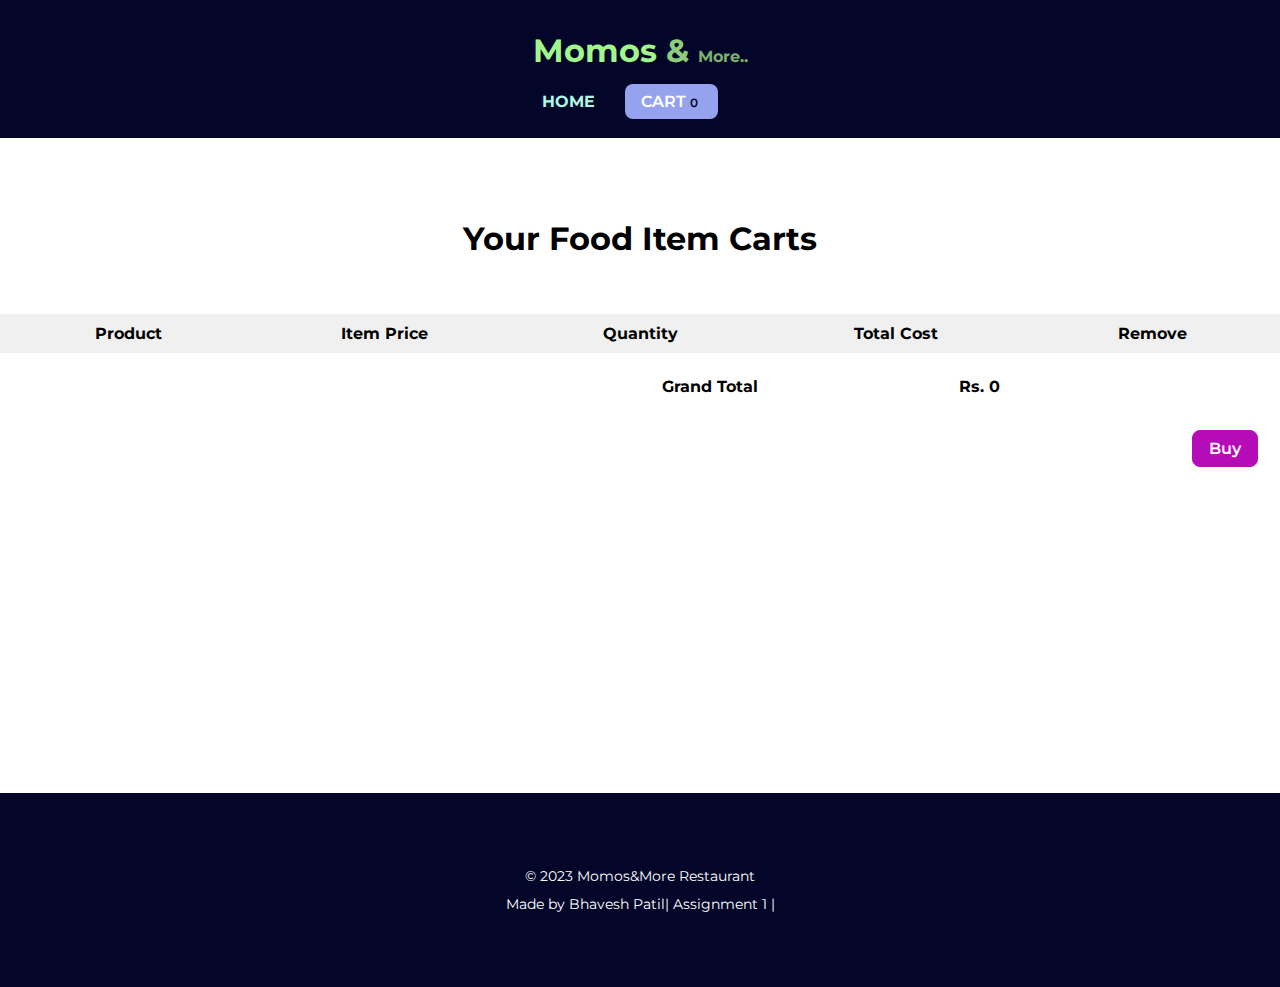
<file: webpages/cart.html>
<!DOCTYPE html>
<html lang="en">

<head>
    <meta charset="UTF-8">
    <meta name="viewport" content="width=device-width, initial-scale=1.0">
    <link rel="stylesheet" href="../css/headerNav.css">
    <link rel="stylesheet" href="../css/foodcart.css">
    <link rel="stylesheet" href="../css/catalog.css">
    <link rel="stylesheet" href="../css/footer.css">
    <title>Momos&More..| Food Cart</title>
    <link rel="icon" type="image/ico" href="../assest/favicon.ico">

</head>

<body>
    <header>
        <h1>
            <span>Momos</span>
            <span>&</span>
            <span>More..</span>
        </h1>
        <nav id="navbar">
            <ul>
                <li><a href="../index.html">Home</a></li>
                <li> <a href="../pages/cart.html" class="cart-button">Cart<span class="cart-number">0</span>
                    </a></li>
            </ul>
        </nav>
    </header>
    
    <div class="cart-section">
        <h1>Your Food Item Carts</h1>
        <table>
            <thead>
                <tr>
                    <th>Product</th>
                    <th>Item Price</th>
                    <th>Quantity</th>
                    <th>Total Cost</th>
                    <th>Remove</th>
                </tr>
            </thead>
            <tbody class="cart-items">
                <!-- Cart items will go here using JavaScript -->
            </tbody>
            <tfoot>
                <tr>
                    <td colspan="3">Grand Total</td>
                    <td class="grand-total">Rs. 0</td>
                    
                </tr>
                <tr>
                    <td colspan="5" class="text-right">
                       <button class="buy-btn" onclick="redirectToPayment()" >Buy</button>
                    </td>
                 </tr>
            </tfoot>
        </table>
    </div>

    <footer>
        <p>&copy; 2023 Momos&More Restaurant</p>
        <p>Made by Bhavesh Patil| Assignment 1 |</p>
    </footer>
    <!-- <script src="../script/NavbarScrollingUpdate.js"></script>
    <script src="../script/cart.js"></script>
    <script type="module" src="https://unpkg.com/ionicons@7.1.0/dist/ionicons/ionicons.esm.js"></script>
    <script nomodule src="https://unpkg.com/ionicons@7.1.0/dist/ionicons/ionicons.js"></script> -->
</body>

</html>
</file>
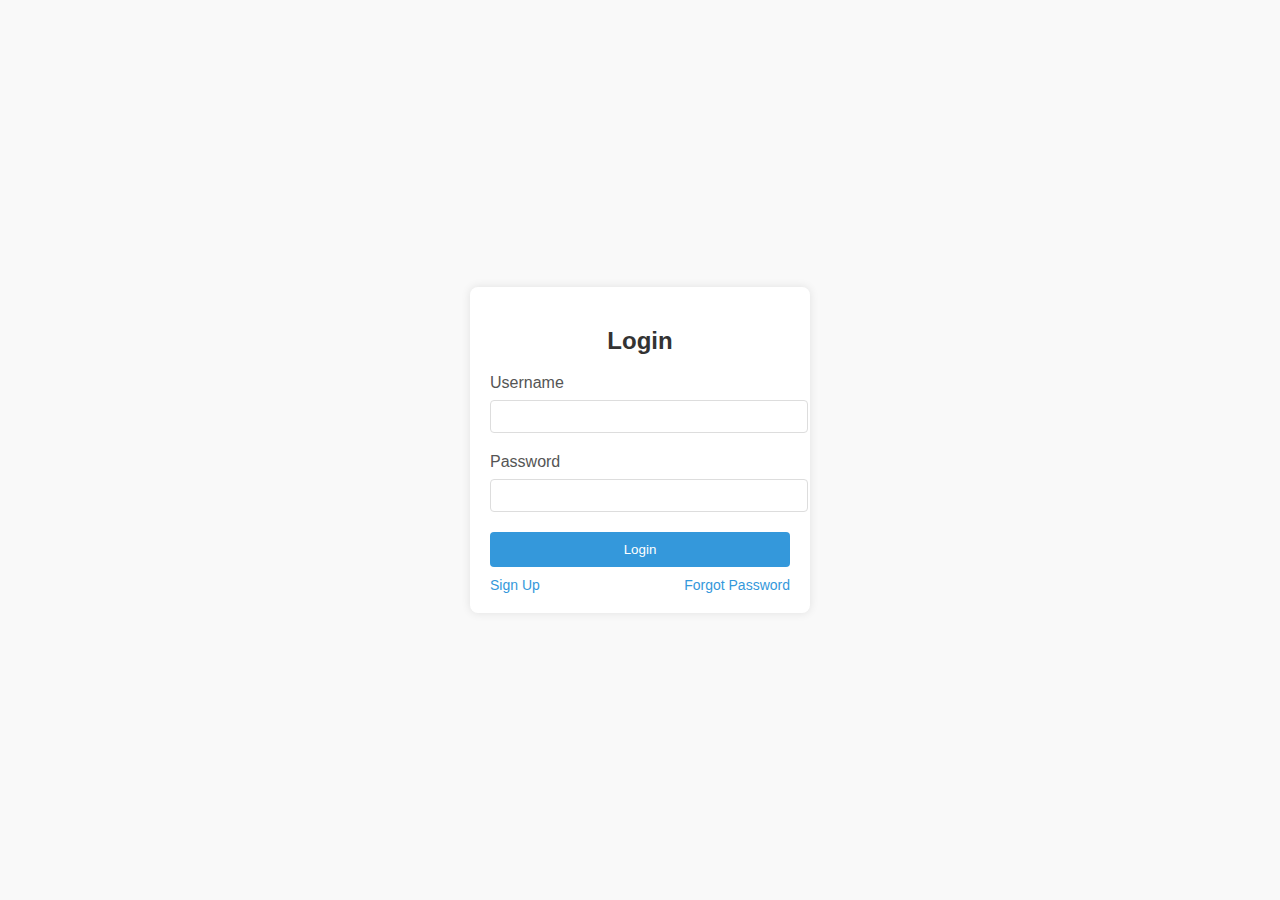
<file: webpages/login.html>
<!DOCTYPE html>
<html lang="en">
<head>
  <meta charset="UTF-8">
  <meta name="viewport" content="width=device-width, initial-scale=1.0">
  <title>Aesthetic Login</title>
  <style>
    body {
      display: flex;
      align-items: center;
      justify-content: center;
      height: 100vh;
      margin: 0;
      background-color: #f9f9f9;
      font-family: 'Arial', sans-serif;
    }

    .login-container {
      width: 300px;
      padding: 20px;
      background-color: #fff;
      border-radius: 8px;
      box-shadow: 0 0 10px rgba(0, 0, 0, 0.1);
    }

    .login-container h2 {
      text-align: center;
      color: #333;
    }

    .form-group {
      margin-bottom: 20px;
    }

    .form-group label {
      display: block;
      margin-bottom: 8px;
      color: #555;
    }

    .form-group input {
      width: 100%;
      padding: 8px;
      border: 1px solid #ddd;
      border-radius: 4px;
    }

    .form-group input:focus {
      outline: none;
      border-color: #3498db;
    }

    .login-btn {
      width: 100%;
      padding: 10px;
      background-color: #3498db;
      color: #fff;
      border: none;
      border-radius: 4px;
      cursor: pointer;
    }

    .login-btn:hover {
      background-color: #217dbb;
    }

    .additional-links {
      display: flex;
      justify-content: space-between;
      margin-top: 10px;
    }

    .signup-link, .forgot-password-link {
      color: #3498db;
      text-decoration: none;
      font-size: 14px;
    }
  </style>
</head>
<body>
  <div class="login-container">
    <h2>Login</h2>
    <form>
      <div class="form-group">
        <label for="username">Username</label>
        <input type="text" id="username" name="username" required>
      </div>
      <div class="form-group">
        <label for="password">Password</label>
        <input type="password" id="password" name="password" required>
      </div>
      <button type="submit" class="login-btn">Login</button>
    </form>
    <div class="additional-links">
      <a href="signup.html" class="signup-link">Sign Up</a>
      <a href="#" class="forgot-password-link">Forgot Password</a>
    </div>
  </div>
</body>
</html>
</file>
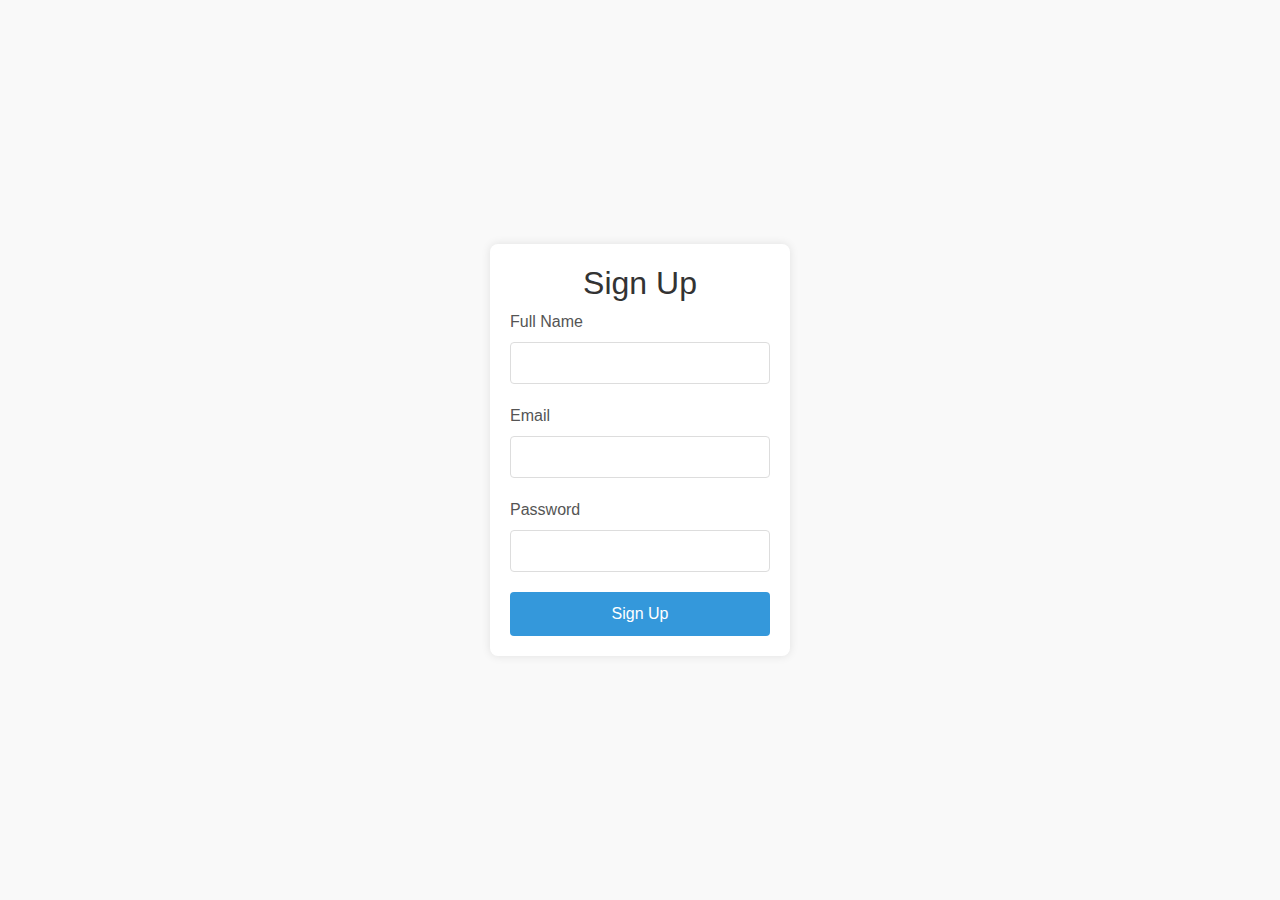
<file: webpages/signup.html>
<!DOCTYPE html>
<html lang="en">
<head>
  <meta charset="UTF-8">
  <meta name="viewport" content="width=device-width, initial-scale=1.0">
  <script src="https://ajax.googleapis.com/ajax/libs/jquery/3.6.3/jquery.min.js"></script>
  <script src="https://code.jquery.com/jquery-3.6.3.js" integrity="sha256-nQLuAZGRRcILA+6dMBOvcRh5Pe310sBpanc6+QBmyVM="crossorigin="anonymous"></script>
  <link href="https://cdn.jsdelivr.net/npm/bootstrap@5.3.0-alpha1/dist/css/bootstrap.min.css"rel="stylesheet">
  <title>Aesthetic Sign Up</title>
  <script src="https://cdn.jsdelivr.net/npm/bootstrap@5.3.0-alpha1/dist/js/bootstrap.bundle.min.js"></script>
  <style>
    body {
      display: flex;
      align-items: center;
      justify-content: center;
      height: 100vh;
      margin: 0;
      background-color: #f9f9f9;
      font-family: 'Arial', sans-serif;
    }

    .signup-container {
      width: 300px;
      padding: 20px;
      background-color: #fff;
      border-radius: 8px;
      box-shadow: 0 0 10px rgba(0, 0, 0, 0.1);
    }

    .signup-container h2 {
      text-align: center;
      color: #333;
    }

    .form-group {
      margin-bottom: 20px;
    }

    .form-group label {
      display: block;
      margin-bottom: 8px;
      color: #555;
    }

    .form-group input {
      width: 100%;
      padding: 8px;
      border: 1px solid #ddd;
      border-radius: 4px;
    }

    .form-group input:focus {
      outline: none;
      border-color: #3498db;
    }

    .signup-btn {
      width: 100%;
      padding: 10px;
      background-color: #3498db;
      color: #fff;
      border: none;
      border-radius: 4px;
      cursor: pointer;
    }

    .signup-btn:hover {
      background-color: #217dbb;
    }
  </style>
</head>
<body>
  <div class="signup-container">
    <h2>Sign Up</h2>
    <form method="post">
      <div class="form-group">
        <label for="fullname">Full Name</label>
        <input type="text" id="fullname" name="fullname" required>
      </div>
      <div class="form-group">
        <label for="email">Email</label>
        <input type="email" id="email" name="email" required>
      </div>
      <div class="form-group">
        <label for="password">Password</label>
        <input type="password" id="password" name="password" required>
      </div>
      <button type="submit" onclick="submitForm()" class="signup-btn">Sign Up</button>
    </form>
    <script>
        function submitForm(){
            var name = $('input[name=fullname]').val();
            var email = $('input[name=email]').val();
            var password = $('input[name=password]').val();

            var data = "name="+name+"&email="+email;
            xhr = new XMLHttpRequest();
            xhr.open('POST','output.php',true);
            xhr.setRequestHeader("Content-Type", "application/x-www-form-urlencoded");
            xhr.onload = function(){
                var new_window = window.open(null,'','_blank');
                new_window.document.write(xhr.responseText());
            }
            xhr.send(data);
        }
    </script>
  </div>
</body>
</html>
</file>
<file: css/headerNav.css>
/* style.css */
@import url('https://fonts.googleapis.com/css2?family=Montserrat:wght@400;500;600;700&display=swap');

body {
    font-family: 'Montserrat', sans-serif;
    margin: 0;
    padding: 0;
    scroll-behavior: smooth;
}

/*----------------header-------------------------*/
header {
    background-color: #030629;
    color: #cdc4c4;
    padding: 10px;
    text-align: center; 
}

header span {
    display: inline-block;
}

header span:nth-child(1) {
    color:  #a2f78a;
}

header span:nth-child(2) {
    color:  #8ecd7c  ;
}

header span:nth-child(3) {
    color:  #7bb36c ;
    font-size: 16px;
}


nav ul {
    display: flex;
    align-items: center;
    justify-content: center;
    list-style: none;
    padding: 0;
}

nav li {
    display: inline;
    margin-right: 20px;
}

nav a {
    text-decoration: none;
    color:  #acfae5 ;
    font-weight: bold;
    text-transform: uppercase;
}

nav a:hover {
    color:  #95a3ef ;
    border-spacing: 1px;
    border-bottom: #ffffff solid 4px;
}

/* Add this CSS code to style the "Cart" button */
.cart-button {
    background-color: #95a3ef;
    color: #fff;
    border: none;
    padding: 8px 16px;
    border-radius: 8px;
    text-decoration: none;
    font-weight: 600;
    margin-left: 10px; /* Adjust the spacing from the other navigation items */
    font-family: 'Montserrat', sans-serif;
    transition: background-color 0.3s ease;
    text-transform: uppercase;
}
.cart-button:hover {
    color: #95a3ef;
    background-color: #ffffff;
    cursor: pointer;
}

/* Style for the cart number badge */
.cart-button .cart-number {
    color: #030629;
    padding: 2px 4px;
    font-size: 12px;
}

@media (max-width: 680px) {
    .cart-button {
        padding: 6px 10px; /* Reduce padding for a more compact size */
        font-size: 10px; /* Reduce font size for better fit */
        margin-left: 0; /* Remove left margin to save space on small screens */
        margin-top: 18px; /* Add top margin for spacing */ 
        text-align: center; /* Center-align the button text */
    }

    nav a {
        font-size: 12px;
        margin: auto;
    }
}

.fixed-navbar {
    position: fixed;
    top: 0;
    left: 0;
    right: 0;
    z-index: 999;
    background-color: #030629;
    padding: 10px;
    text-align: center;
}
.fixed-navbar ul {
    list-style: none;
    padding: 0;
}
.fixed-navbar li {
    display: inline;
    margin-right: 20px;
}

.fixed-navbar a {
    text-decoration: none;
    color: #ffffff;
    font-weight: bold;
    text-transform: uppercase;
}

.fixed-navbar a:hover {
    color: #FF2AA3;
    border-spacing: 1px;
    border-bottom: #D000D4 solid 4px;
}
</file>
<file: css/foodcart.css>
.cart-section {
    margin-top: 2%;
    overflow-x: auto; /* Add horizontal scroll for small screens */
    min-height: 70vh;
}
.cart-section h1{
    text-align: center;
    margin: 32px;
    padding: 24px;
}

table {
    width: 100%;
    border-collapse: collapse;
    table-layout: fixed; /* Add this property for flexible cell width */
}

thead th {
    
    background-color: #f0f0f0;
    font-weight: bold;
    text-align: center;
    padding: 10px;
}


tbody td {
    text-align: center;
    padding: 10px;
    border-bottom: 1px solid #ccc;
    word-wrap: break-word; /* Allow long content to wrap to the next line */
}

tbody td img {
    vertical-align: center;
    max-width: 90px;
    max-height: 80px;
    border-radius: 15%;

}

tfoot td {
    text-align: right;
    font-weight: bold;
    padding: 10px;
}

.grand-total{
    margin: 24px;
    padding: 24px;
}

.cart-items tr:last-child td {
    border-bottom: none;
}

.cart-items td:last-child {
    text-align: center;
}

.remove-icon {
    color: #B50CB8;
    cursor: pointer;
}
.remove-icon:hover{
    color: #030629;
}
.buy-btn {
    background-color: #B50CB8;
    color: #fff;
    border: 1px solid #B50CB8;
    padding: 8px 16px;
    border-radius: 8px 8px;
    cursor: pointer;
    text-decoration: none;
    font-weight: 600;
    font-size: 16px;
    margin-bottom: 32px;
    margin-right: 12px;
    font-family: 'Montserrat', sans-serif;
}

.buy-btn:hover {
    background-color: #fff;
    color: #B50CB8;
}

@media (max-width:440px){
    .cart-section h1{
        text-align: center;
        margin: 16px;
        padding: 16px;
        font-size: 16px;
    }
    thead th {
        padding: 5px;
        font-size: 11px;
    }
    
    tbody td {
        font-size: 11px;
        padding: 6px;
    }
    
    tbody td img {
        max-width: 60px;
        
    }
    
    tfoot td {
        font-size: 12px;
        text-align: center;
        font-weight: bold;
        padding: 8px;
    }
    .buy-btn {
        padding: 8px 16px;
        font-weight: 600;
        font-size: 12px;
        margin-right: 0px;
    }
    
}
</file>
<file: css/catalog.css>
/* catalog.css */
section h2{
    margin-top: 24px;
    margin-bottom: 0;
    padding: 16px;
    text-align: center;
 }
 #order{
    padding: 0;
 }
.menu {
    display: flex;
    flex-wrap: wrap;
    justify-content: center;
}

.food-item {
    border: 1px solid #dfd7d7;
    background-color: #f7f7f7;
    margin: 16px;
    padding: 16px;
    border-radius: 16px;
    flex-basis: 35%;
}

.food-item img {
    max-width: 100%;
}

.food-details {
    display: flex;
    justify-content: space-between;
    align-items: center;
}

.price {
    font-size: 16px;
    font-weight: bold;
    color: #B50CB8;
}

.add-cart {
    background-color: #B50CB8;
    color: #fff;
    border: 1px solid #B50CB8;
    padding: 8px 12px;
    border-radius: 8px 8px;
    cursor: pointer;
    text-decoration: none;
    font-weight: 600;
    margin-bottom: 8px;
    font-family:'Montserrat', sans-serif;
}


.add-cart:hover{
    background-color: #fff;
    color: #B50CB8;

}

.item-added-pop-up {
    display: inline-block;
    opacity: 0;
    font-size: 10px;
    font-weight: 600;
    text-transform: uppercase;
    padding: 8px 12px;
    border-radius: 8px 8px;
    background-color: #B50CB8;
    color: white;
    position:relative;
    top: 0;
    left: 50%;
    transform: translateX(-50%);
    transition: opacity 0.3s ease-in-out;
}


.buy-button {
    background-color: #B50CB8;
    color: #fff;
    border: 1px solid #B50CB8;
    padding: 8px 12px;
    border-radius: 8px 8px;
    cursor: pointer;
    text-decoration: none;
    font-weight: 600;
    margin-bottom: 8px;
    font-family: 'Montserrat', sans-serif;
}

.buy-button:hover {
    background-color: #fff;
    color: #B50CB8;
}

@media (max-width: 750px) {
    .food-item {
        flex-basis: 60%;
    }
    .buy-button, .add-cart {
       font-size: 14px;
    }
    
   
}

@media (max-width: 480px) {
    .food-item {
        flex-basis: 100%;
    }
    .buy-button, .add-cart {
       font-size: 14px;
    }
    
   
}
</file>
<file: css/footer.css>
/*----------------footer-------------------------*/
footer {
    text-align: center;
    background-color: #030629;
    color: #fff;
    padding: 64px;
    font-size: 14px;
}
footer p {
    margin: 10px 0; /* Add some spacing between paragraphs */
}
.quick-links {
    list-style: none;
    padding: 0;
    display: flex;
    justify-content: center;
}

.quick-links li {
    margin: 0 10px; /* Add some spacing between quick links */
}
.quick-links a {
    color: #fff;
    font-size: 10px;
    text-decoration: none;
    text-transform: uppercase;
    border-bottom: 1px solid wheat;
}
@media (max-width: 680px) {
    footer p {
        padding-left: 0;
        padding-right: 0;
        font-size: 10px; /* Adjust font size for mobile view */
    }
    .quick-links {
        flex-direction: column; /* Stack quick links vertically on mobile */
        text-align: center; /* Center quick links text on mobile */
    }

    .quick-links li {
        margin: 5px 0; /* Adjust spacing between quick links on mobile */
    }
}
</file>
